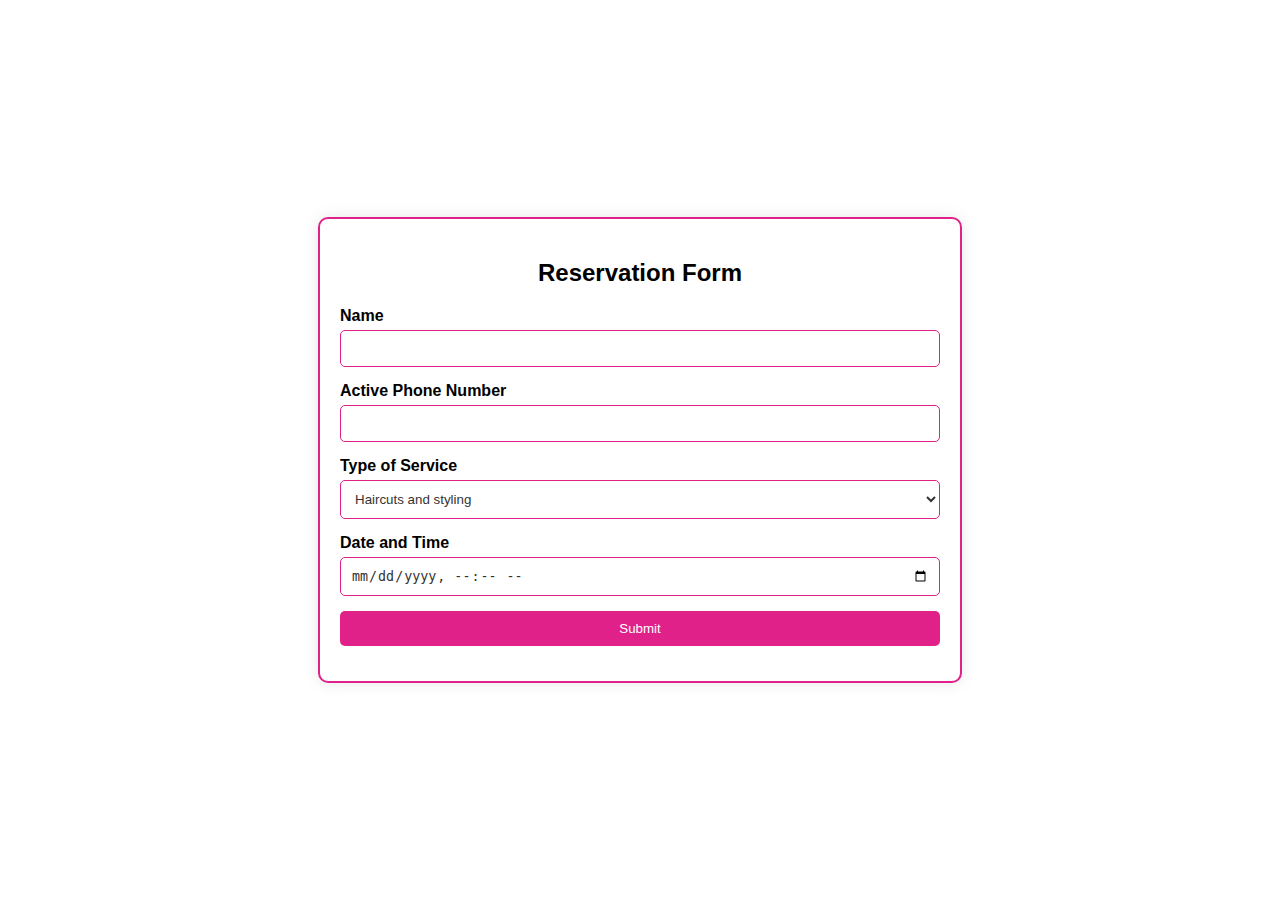
<file: reservation.html>
<!DOCTYPE html>
<html lang="en">
<head>
    <meta charset="UTF-8">
    <meta name="viewport" content="width=device-width, initial-scale=1.0">
    <title>Reservation Form</title>
    <style>
        body {
            font-family: 'Arial', sans-serif;
            margin: 0;
            padding: 0;
            background: linear-gradient(to up, #e0218a, #ffe0f7);
            display: flex;
            justify-content: center;
            align-items: center;
            height: 100vh;
            color: #333;
        }

        .container {
            width: 100%;
            max-width: 600px;
            margin: 20px;
            background-color: #fff;
            padding: 20px;
            box-shadow: 0 0 15px rgba(0, 0, 0, 0.1);
            border-radius: 10px;
            border: 2px solid #e0218a;
            background-image: linear-gradient(to bottom up, #ffe0f7, #e0218a);
        }

        h2 {
            text-align: center;
            margin-bottom: 20px;
            color: #000;
        }

        .input__box {
            margin-bottom: 15px;
        }

        .input__box label {
            display: block;
            margin-bottom: 5px;
            color: #000;
            font-weight: bold;
        }

        .input__box input,
        .input__box select,
        .input__box textarea {
            width: 100%;
            padding: 10px;
            box-sizing: border-box;
            border: 1px solid #e0218a;
            border-radius: 5px;
            background-color: #fff;
            color: #333;
        }

        .input__box input:focus,
        .input__box select:focus,
        .input__box textarea:focus {
            outline: none;
            border-color: #c71585;
            box-shadow: 0 0 10px rgba(224, 33, 138, 0.5);
        }

        .input__box input[type="submit"] {
            background-color: #e0218a;
            color: white;
            border: none;
            cursor: pointer;
            transition: background-color 0.3s ease;
        }

        .input__box input[type="submit"]:hover {
            background-color: #c71585;
        }

    </style>
</head>
<body>

<div class="container">
    <h2>Reservation Form</h2>
    <form action="reservation.php" method="post">
        <div class="input__box">
            <label for="name">Name</label>
            <input type="text" id="name" name="name" required>
        </div>
        <div class="input__box">
            <label for="phone">Active Phone Number</label>
            <input type="tel" id="phone" name="phone" required>
        </div>
        <div class="input__box">
            <label for="service">Type of Service</label>
            <select id="service" name="service" required>
                <option value="Haircuts and Styling">Haircuts and styling</option>
                <option value="Manicure and Pedicure">Manicure and pedicure</option>
                <option value="Facial Treatments">Facial treatments</option>
            </select>
        </div>
        <div class="input__box">
            <label for="datetime">Date and Time</label>
            <input type="datetime-local" id="datetime" name="datetime" required>
        </div>
        <div class="input__box">
            <input type="submit" value="Submit">
        </div>
    </form>
</div>

</body>
</html>
</file>
